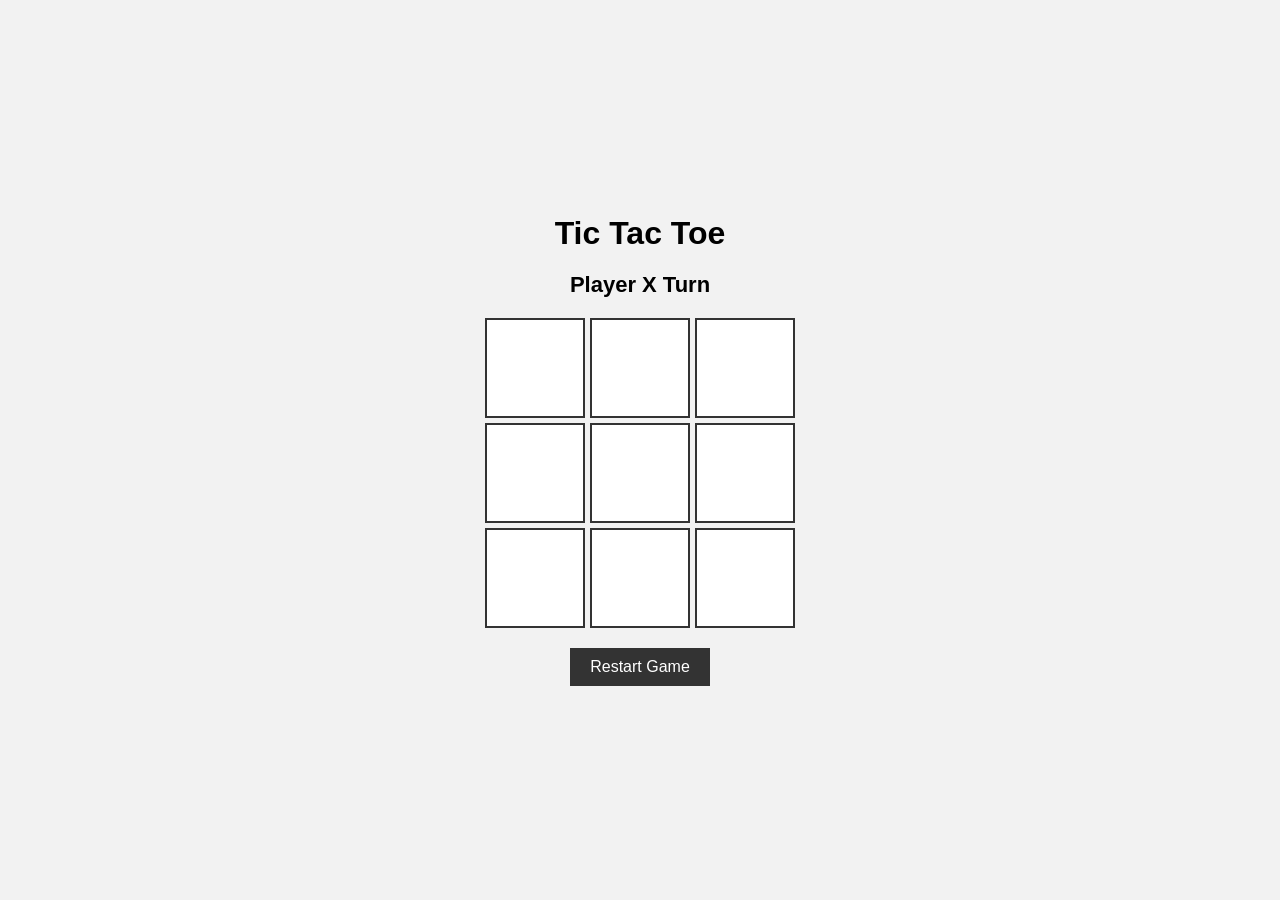
<file: index.html>
<!DOCTYPE html>
<html lang="en">
<head>
    <meta charset="UTF-8">
    <meta name="viewport" content="width=device-width, initial-scale=1.0">
    <title>Tic Tac Toe</title>

    <link rel="stylesheet" href="style.css">
</head>
<body>

    <div class="container">

        <h1>Tic Tac Toe</h1>

        <div class="status">
            Player X Turn
        </div>

        <div class="board">

            <div class="cell" data-index="0"></div>
            <div class="cell" data-index="1"></div>
            <div class="cell" data-index="2"></div>
            <div class="cell" data-index="3"></div>
            <div class="cell" data-index="4"></div>
            <div class="cell" data-index="5"></div>
            <div class="cell" data-index="6"></div>
            <div class="cell" data-index="7"></div>
            <div class="cell" data-index="8"></div>

        </div>

        <button class="restart">Restart Game</button>

    </div>

    <script src="script.js"></script>
</body>
</html>
</file>
<file: style.css>
*{
    margin: 0;
    padding: 0;
    box-sizing: border-box;
}

body{
    font-family: Arial, sans-serif;
    background: #f2f2f2;
    display: flex;
    justify-content: center;
    align-items: center;
    height: 100vh;
}

.container{
    text-align: center;
}

h1{
    margin-bottom: 20px;
}

.status{
    font-size: 22px;
    margin-bottom: 20px;
    font-weight: bold;
}

.board{
    display: grid;
    grid-template-columns: repeat(3,100px);
    gap: 5px;
    justify-content: center;
}

.cell{
    width: 100px;
    height: 100px;
    background: white;
    border: 2px solid #333;
    font-size: 40px;
    font-weight: bold;
    display: flex;
    justify-content: center;
    align-items: center;
    cursor: pointer;
}

.cell:hover{
    background: #e6e6e6;
}

.restart{
    margin-top: 20px;
    padding: 10px 20px;
    border: none;
    background: #333;
    color: white;
    cursor: pointer;
    font-size: 16px;
}

.restart:hover{
    background: #555;
}
</file>
<file: Tic-Tac-Toe--main/style.css>
*{
    margin: 0;
    padding: 0;
    box-sizing: border-box;
}

body{
    font-family: Arial, sans-serif;
    background: #f2f2f2;
    display: flex;
    justify-content: center;
    align-items: center;
    height: 100vh;
}

.container{
    text-align: center;
}

h1{
    margin-bottom: 20px;
}

.status{
    font-size: 22px;
    margin-bottom: 20px;
    font-weight: bold;
}

.board{
    display: grid;
    grid-template-columns: repeat(3,100px);
    gap: 5px;
    justify-content: center;
}

.cell{
    width: 100px;
    height: 100px;
    background: white;
    border: 2px solid #333;
    font-size: 40px;
    font-weight: bold;
    display: flex;
    justify-content: center;
    align-items: center;
    cursor: pointer;
}

.cell:hover{
    background: #e6e6e6;
}

.restart{
    margin-top: 20px;
    padding: 10px 20px;
    border: none;
    background: #333;
    color: white;
    cursor: pointer;
    font-size: 16px;
}

.restart:hover{
    background: #555;
}
</file>
